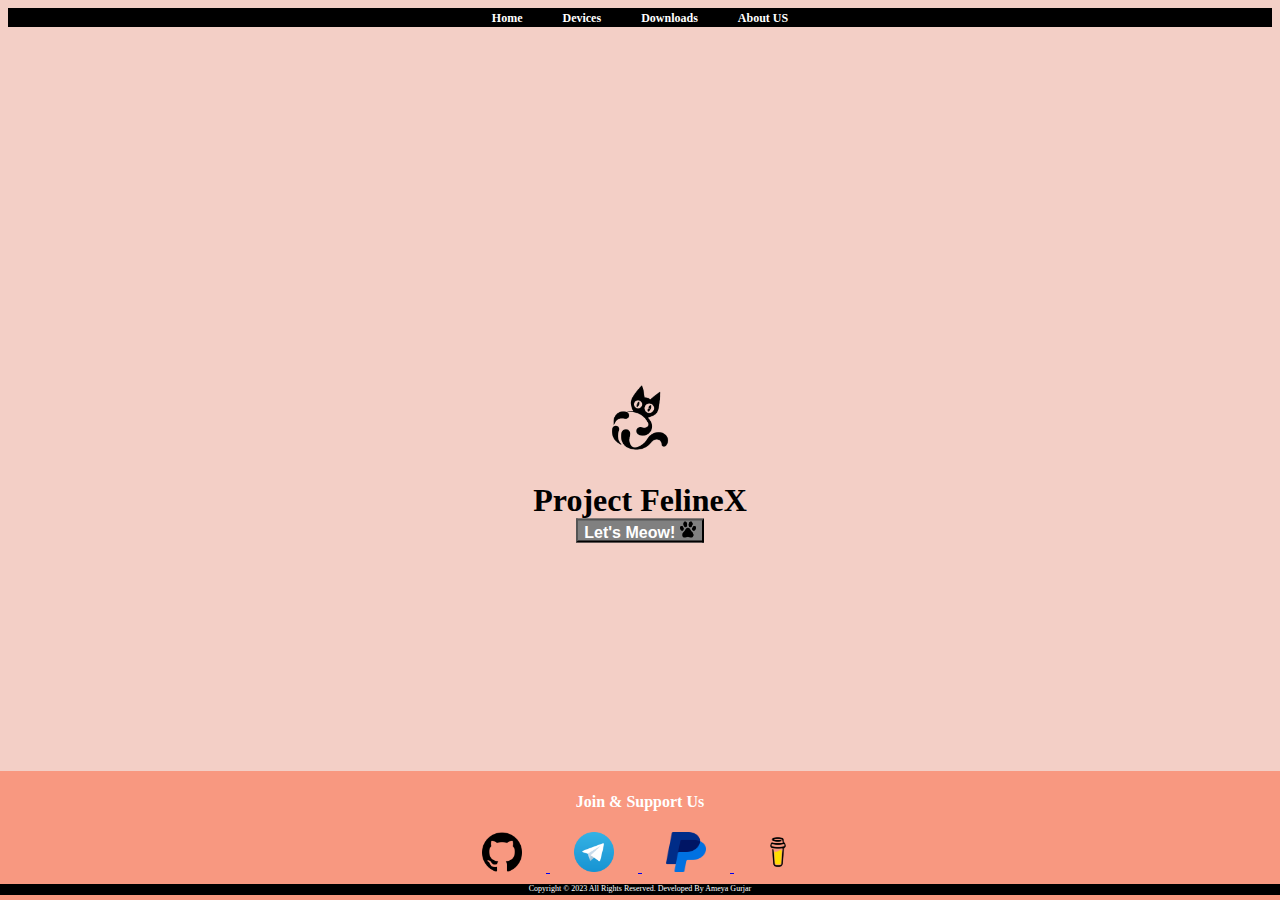
<file: index.html>
<!DOCTYPE html>
<html lang="en">
  <head>
    <meta charset="UTF-8">
    <meta name="viewport" content="width=device-width, initial-scale=1.0">
    <meta http-equiv="X-UA-Compatible" content="ie=edge">
    <title>Project FelineX</title>
    <link rel="stylesheet" href="css/style.css">
  </head>
  <body>
    <div id="navBar">
        <a href="index.html">Home</a>
        <a href="pages/devices.html">Devices</a>
        <a href="pages/downloads.html">Downloads</a>
        <a href="pages/about.html">About US</a>
    </div>
    <div id="mainView">
        <img src="assets/logo.png"/>
        <h1 id="mainHeading">Project FelineX</h1>
        <button id="meow" onClick="uiShift(this.id)">Let's Meow!
            <img src="assets/paw.png"/>
        </button>
	</div>
    <script src="js/index.js"></script>
  </body>
  <footer id="footer">
    <h4>Join & Support Us</h4>
    <a href="https://github.com/Project-FelineX">
        <img id="gitico" src="assets/github.png"/>
    </a>
    <a href="https://t.me/ProjectFelineX">
        <img id="tgico" src="assets/telegram.png"/>
    </a>
    <a href="https://paypal.me/AmeyMeow">
        <img id="payico" src="assets/paypal.png"/>
    </a>
    <a href="https://https://buymeacoffee/amey992004">
        <img id="coffeeico" src="assets/coffee.png"/>
    </a>
    <div id="footer_bt">
        <p>Copyright © 2023 All Rights Reserved. Developed By Ameya Gurjar</p>
    </div>
    <div id="footer_bt_lt"></div>
  </footer>
</html>
</file>
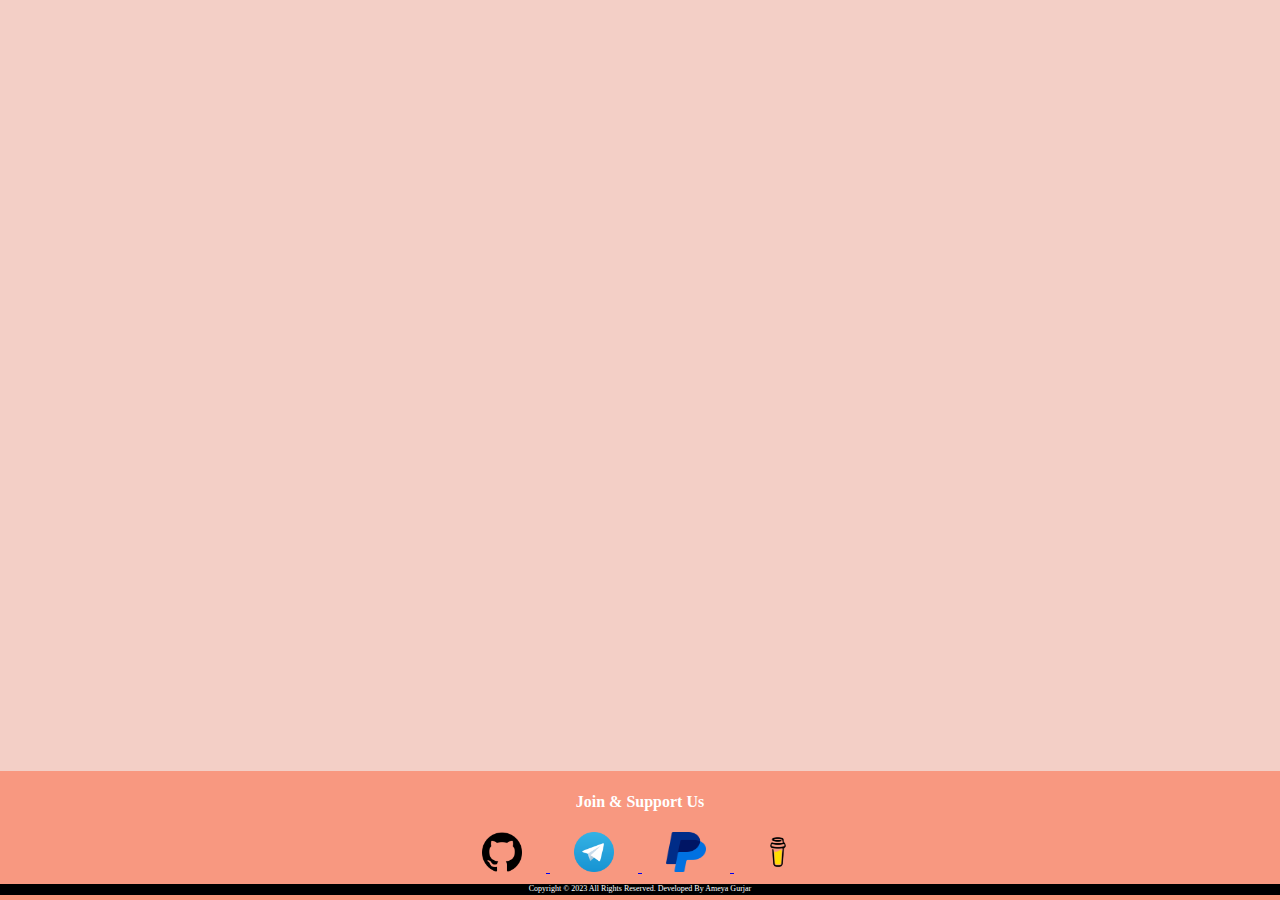
<file: pages/devices.html>
<!DOCTYPE html>
<html lang="en">
  <head>
    <meta charset="UTF-8">
    <meta name="viewport" content="width=device-width, initial-scale=1.0">
    <meta http-equiv="X-UA-Compatible" content="ie=edge">
    <title>Project FelineX</title>
    <link rel="stylesheet" href="../css/style.css">
  </head>
  <body>
	<script src="../js/index.js"></script>
  </body>
<footer id="footer">
    <h4>Join & Support Us</h4>
    <a href="https://github.com/Project-FelineX">
        <img id="gitico" src="../assets/github.png"/>
    </a>
    <a href="https://t.me/ProjectFelineX">
        <img id="tgico" src="../assets/telegram.png"/>
    </a>
    <a href="https://paypal.me/AmeyMeow">
        <img id="payico" src="../assets/paypal.png"/>
    </a>
    <a href="https://https://buymeacoffee/amey992004">
        <img id="coffeeico" src="../assets/coffee.png"/>
    </a>
    <div id="footer_bt">
        <p>Copyright © 2023 All Rights Reserved. Developed By Ameya Gurjar</p>
    </div>
    <div id="footer_bt_lt"></div>
</footer>
</html>
</file>
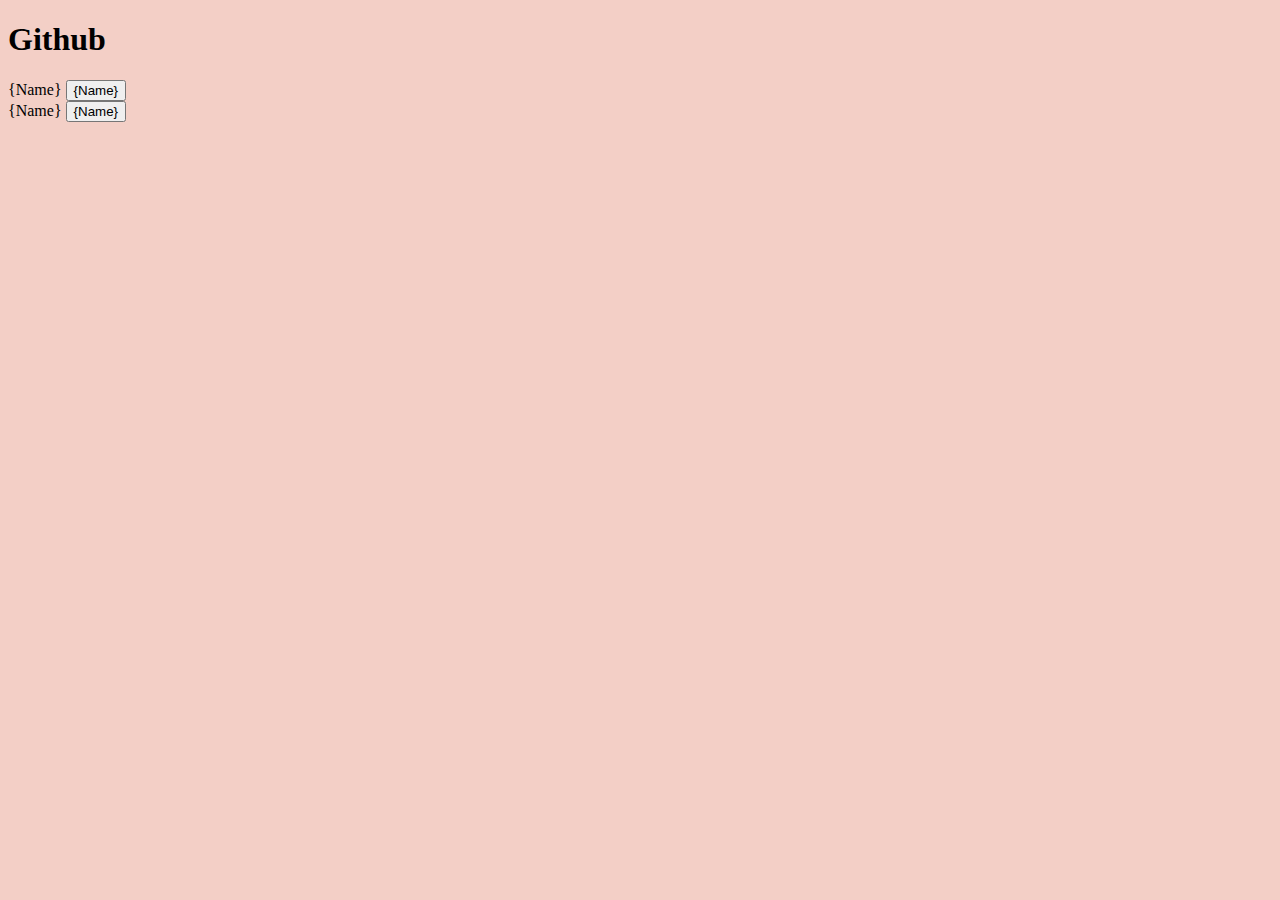
<file: pages/github.html>
<!DOCTYPE html>
<html lang="en">
  <head>
    <meta charset="UTF-8">
    <meta name="viewport" content="width=device-width, initial-scale=1.0">
    <meta http-equiv="X-UA-Compatible" content="ie=edge">
    <title>Project FelineX</title>
    <link rel="stylesheet" href="../css/style.css">
  </head>
  <body>
    <h1>Github</h1>
    <div id="felinex">
    <a>{Name}<a>
    <button>{Name}</button>
    </div>
    <div id="felinex-devices">
    <a>{Name}</a>
    <button>{Name}</button>
    </div>
	<script src="../js/index.js"></script>
  </body>
</html>
</file>
<file: css/style.css>
@keyframes mainViewAnim{
    from {position:absolute;}
    to {position:initial;}
}

html{
    background-color:#F3CFC6;
}
#mainHeading{
    margin:auto;
    display:block;
    text-align:center;
}
#navBar{
    display:block;
    text-align:center;
    width:100%;
    border-bottom:1px double black;
    background-color:black;
}
#navBar a{
    margin-left:1.5em;
    margin-right:1.5em;
    padding-top:1.5em;
    padding-bottom:1.5em;
    font-size:12px;
    font-style:normal;
    font-weight:600;
    text-decoration:none;
    color:white;
}
#navBar a::hover{
    font-weight:800;
}
#mainView{
    margin:auto;
    display:block;
    text-align:center;
    position:absolute;
    top:50%;
    left:50%;
    transform:translate(-50%,-50%);
}
#mainView img{
    width:30%;
    height:25%;
}
#meow{
    margin:auto;
    display:block;
    text-align:center;
    background-color:grey;
    color:white;
    width:8rem;
    height:1.5rem;
    font-size:1rem;
    font-weight:600;
    font-style:inline;
}
#meow img{
    display:inline-block;
    width:1rem;
    height:1rem;
    text-align:right;
}
#meow::hover{
    width:120px;
    height:40;
    color:white;
    background-color:grey;
}
#footer{
    position:fixed;
    width:100%;
    bottom:0;
    left:0;
    text-align:center;
    background-color:#F89880;
    color:white;
}
#footer img{
    display:inline-block;
    padding-left:1.5em;
    padding-right:1.5em;
    width:40px;
    height:40px;
}
#footer_bt{
    width:100%;
    height:0.70em;
    background-color:black;
}
#footer_bt p{
    color:white;
    font-size:0.5rem;
}
#footer_bt_lt{
    width:100%;
    height:0.30em;
}
</file>
